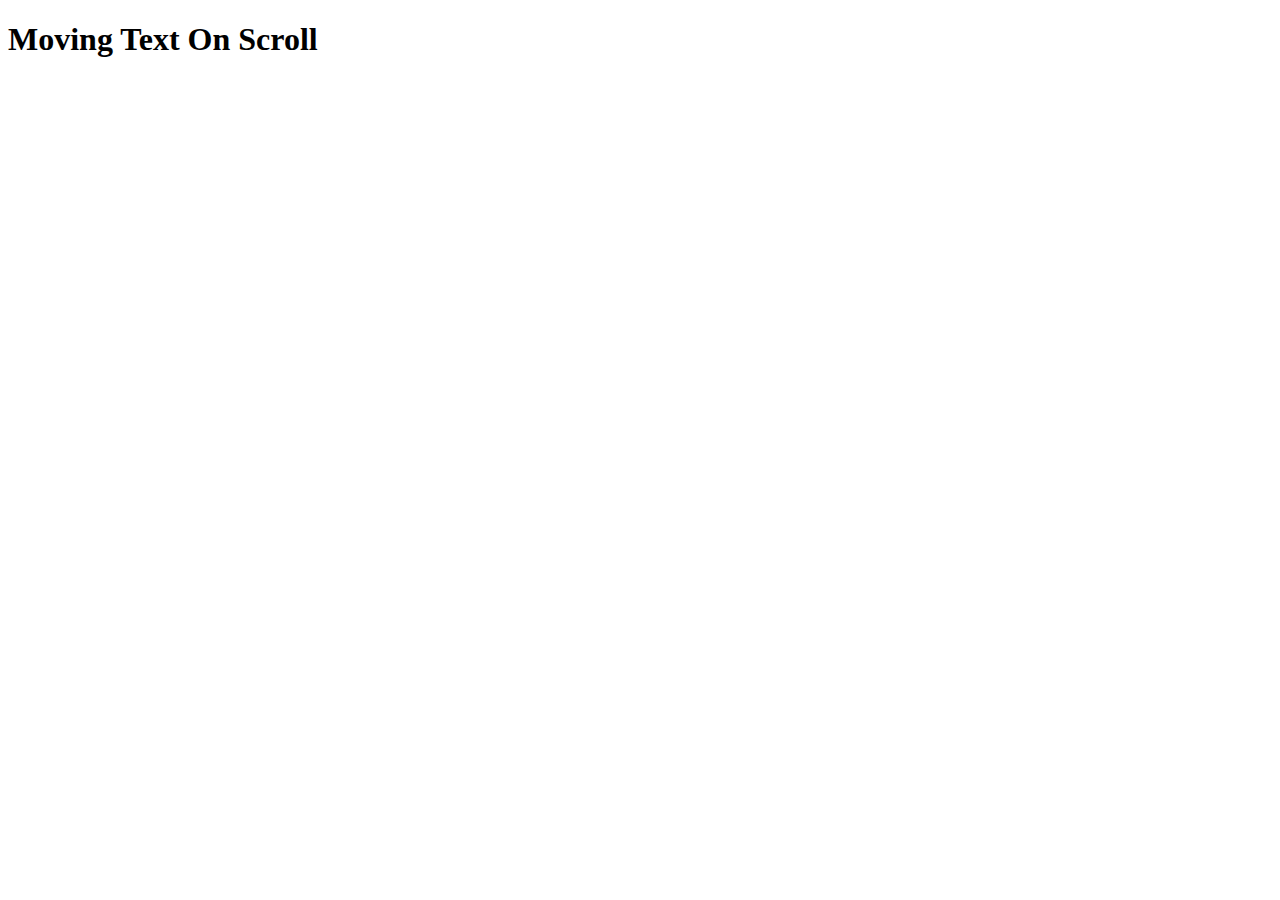
<file: 002 - Text on Scroll/index.html>
<!DOCTYPE html>
<html lang="en">
<head>
    <meta charset="UTF-8">
    <meta name="viewport" content="width=device-width, initial-scale=1.0">
    <title>Scrolling Effects</title>
</head>
<body>
    <h1>Moving Text On Scroll</h1>
</body>
</html>

<!-- https://www.youtube.com/watch?v=tRve72dq4MU -->
</file>
